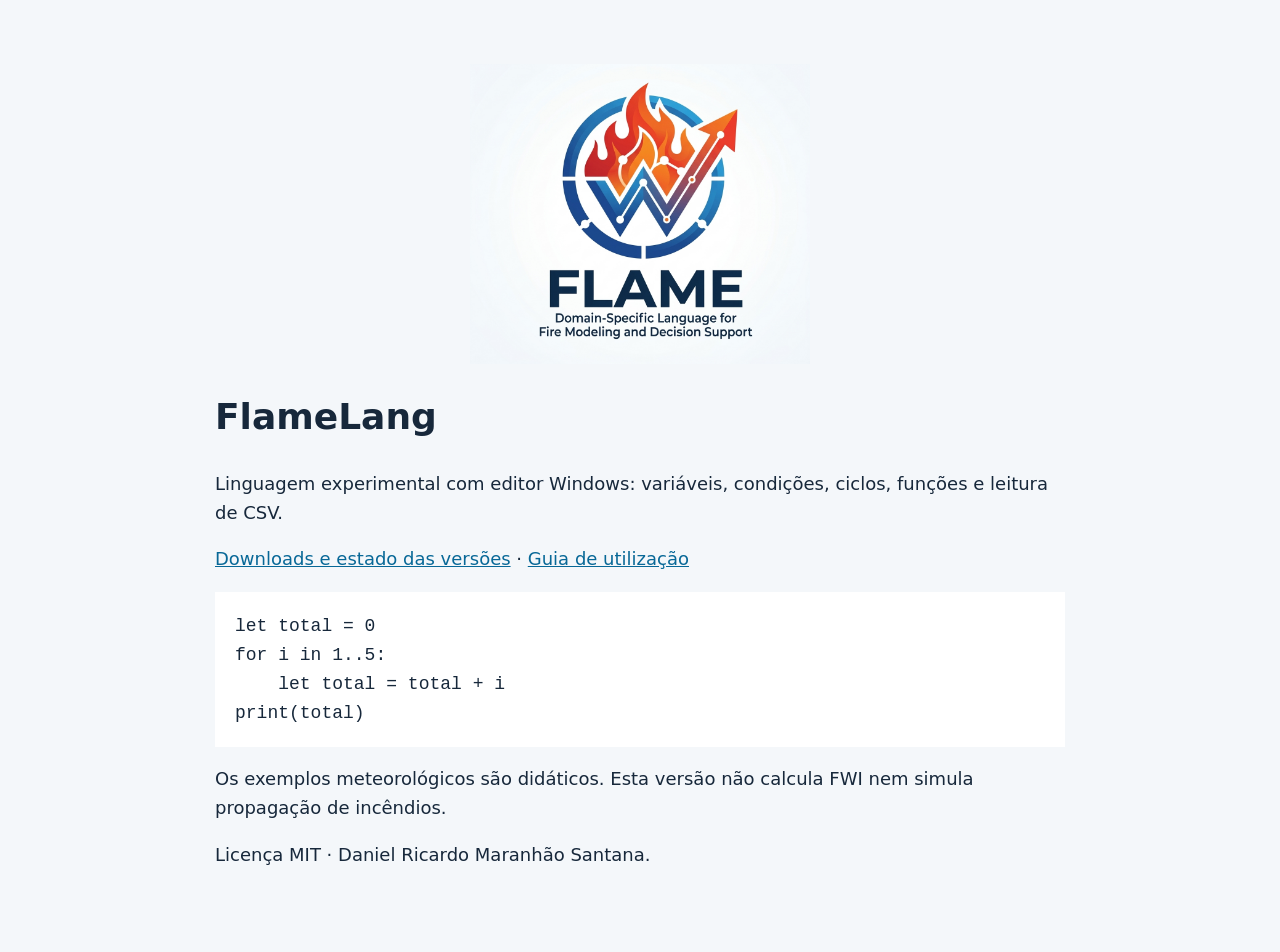
<file: index.html>
<!doctype html>
<html lang="pt"><meta charset="utf-8"><meta name="viewport" content="width=device-width,initial-scale=1">
<title>FlameLang — linguagem experimental</title>
<style>body{max-width:850px;margin:40px auto;padding:24px;font:18px/1.6 system-ui;color:#17283b;background:#f4f7fa}img{display:block;width:340px;max-width:100%;margin:auto}a{color:#086897}pre{background:white;padding:20px}</style>
<img src="img/flame-logo.png" alt="FlameLang"><h1>FlameLang</h1>
<p>Linguagem experimental com editor Windows: variáveis, condições, ciclos, funções e leitura de CSV.</p>
<p><a href="https://github.com/dsantananet/flame-lang/releases">Downloads e estado das versões</a> · <a href="https://github.com/dsantananet/flame-lang/blob/main/README.md">Guia de utilização</a></p>
<pre>let total = 0
for i in 1..5:
    let total = total + i
print(total)</pre>
<p>Os exemplos meteorológicos são didáticos. Esta versão não calcula FWI nem simula propagação de incêndios.</p>
<p>Licença MIT · Daniel Ricardo Maranhão Santana.</p></html>
</file>
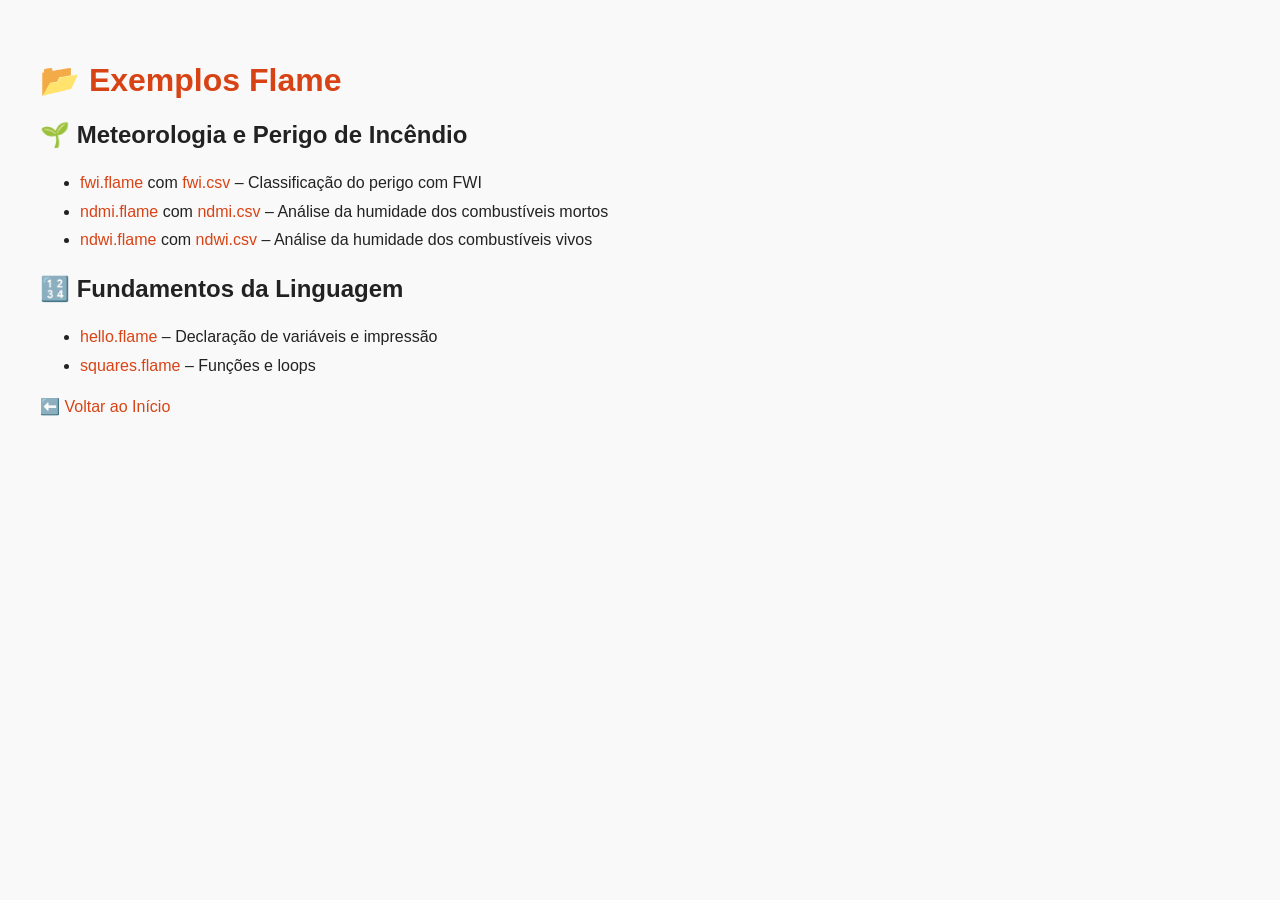
<file: examples/examples.html>
<!DOCTYPE html>
<html lang="pt">
<head>
  <meta charset="UTF-8" />
  <title>Flame – Exemplos</title>
  <style>
    body { font-family: Arial, sans-serif; background: #f9f9f9; padding: 2rem; color: #222; }
    h1 { color: #d84315; }
    ul { line-height: 1.8; }
    a { color: #d84315; text-decoration: none; }
    a:hover { text-decoration: underline; }
  </style>
</head>
<body>
  <h1>📂 Exemplos Flame</h1>

  <h2>🌱 Meteorologia e Perigo de Incêndio</h2>
  <ul>
    <li><a href="fwi.flame">fwi.flame</a> com <a href="../data/fwi.csv">fwi.csv</a> – Classificação do perigo com FWI</li>
    <li><a href="ndmi.flame">ndmi.flame</a> com <a href="../data/ndmi.csv">ndmi.csv</a> – Análise da humidade dos combustíveis mortos</li>
    <li><a href="ndwi.flame">ndwi.flame</a> com <a href="../data/ndwi.csv">ndwi.csv</a> – Análise da humidade dos combustíveis vivos</li>
  </ul>

  <h2>🔢 Fundamentos da Linguagem</h2>
  <ul>
    <li><a href="hello.flame">hello.flame</a> – Declaração de variáveis e impressão</li>
    <li><a href="squares.flame">squares.flame</a> – Funções e loops</li>
  </ul>

  <p><a href="../index.html">⬅️ Voltar ao Início</a></p>
</body>
</html>
</file>
